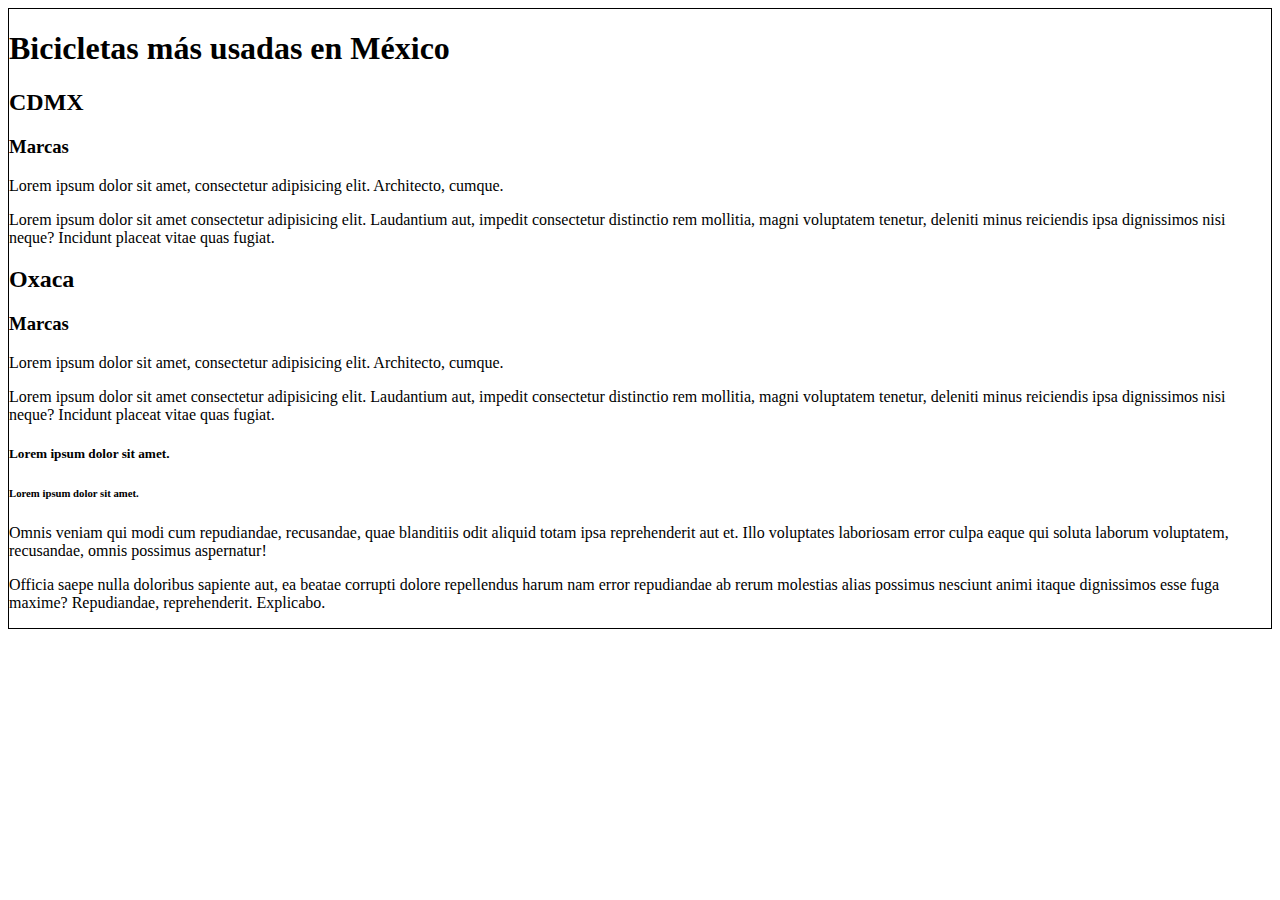
<file: index.html>
<!DOCTYPE html>
<html lang="en">
  <head>
    <meta charset="UTF-8" />
    <meta http-equiv="X-UA-Compatible" content="IE=edge" />
    <meta name="viewport" content="width=device-width, initial-scale=1.0" />
    <title>Mi web</title>
  </head>
  <body>
    <div style="border: 1px solid #000">
      <section>
        <h1>Bicicletas más usadas en México</h1>
        <h2>CDMX</h2>
        <h3>Marcas</h3>
        <p>Lorem ipsum dolor sit amet, consectetur adipisicing elit. Architecto, cumque.</p>
        <p>
          Lorem ipsum dolor sit amet consectetur adipisicing elit. 
          Laudantium aut,
          impedit consectetur distinctio rem mollitia, magni voluptatem tenetur,
          deleniti minus reiciendis ipsa dignissimos nisi neque? Incidunt placeat
          vitae quas fugiat.
        </p>
      </section>
    
      <h2>Oxaca</h2>
      <h3>Marcas</h3>
      <p>Lorem ipsum dolor sit amet, consectetur adipisicing elit. Architecto, cumque.</p>
      <p>
        Lorem ipsum dolor sit amet consectetur adipisicing elit. 
        Laudantium aut,
        impedit consectetur distinctio rem mollitia, magni voluptatem tenetur,
        deleniti minus reiciendis ipsa dignissimos nisi neque? Incidunt placeat
        vitae quas fugiat.
      </p>
      <h5>Lorem ipsum dolor sit amet.</h5>
      <h6>Lorem ipsum dolor sit amet.</h6>
      
      <p>
        Omnis veniam qui modi cum repudiandae, recusandae, quae blanditiis odit
        aliquid totam ipsa reprehenderit aut et. Illo voluptates laboriosam
        error culpa eaque qui soluta laborum voluptatem, recusandae, omnis
        possimus aspernatur!
      </p>
      <p>
        Officia saepe nulla doloribus sapiente aut, ea beatae corrupti dolore
        repellendus harum nam error repudiandae ab rerum molestias alias
        possimus nesciunt animi itaque dignissimos esse fuga maxime?
        Repudiandae, reprehenderit. Explicabo.
      </p>
    </div>
  </body>
</html>
</file>
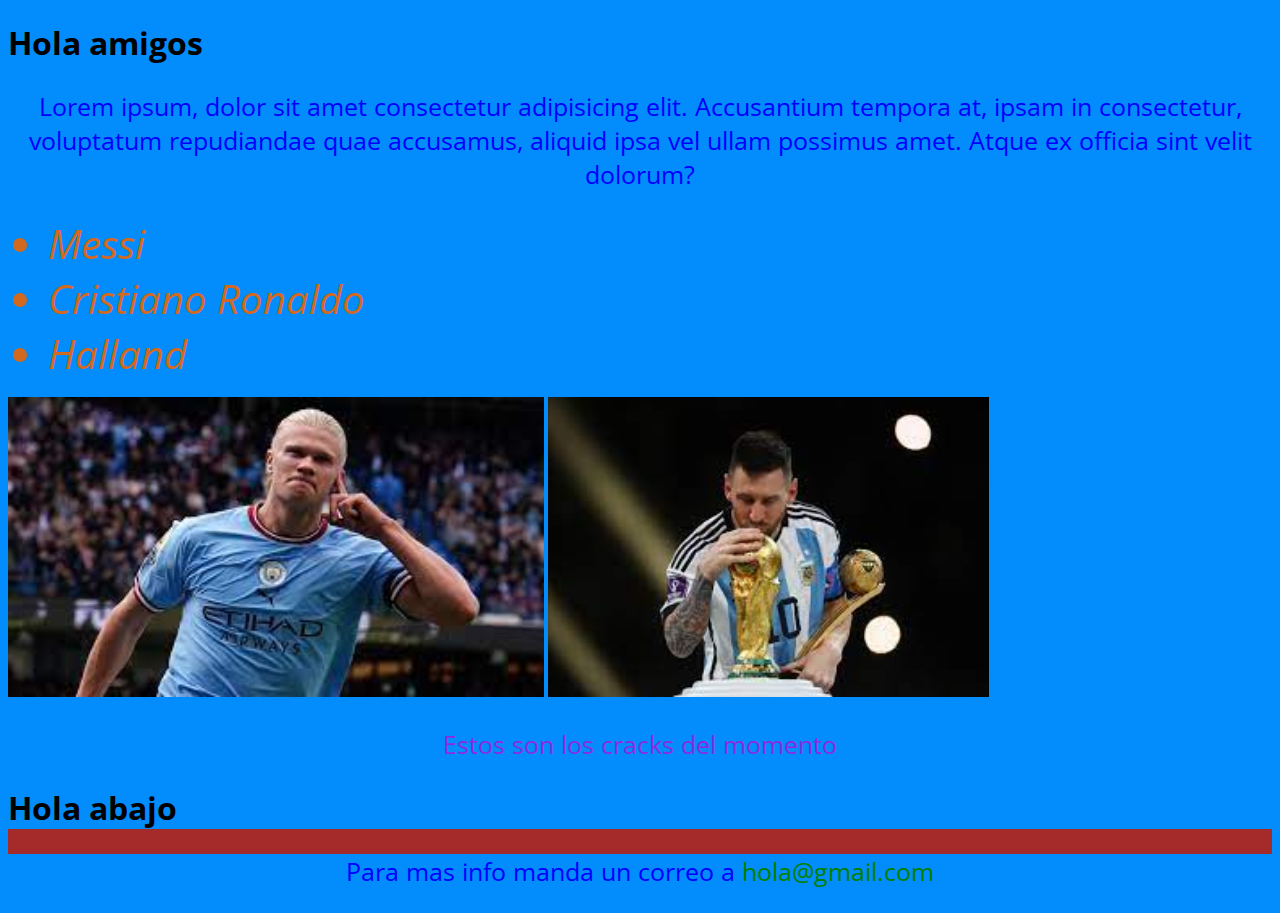
<file: CLASE 2/index.html>
<!DOCTYPE html>
<html lang="en">
<head>
    <meta charset="UTF-8">
    <meta http-equiv="X-UA-Compatible" content="IE=edge">
    <meta name="viewport" content="width=device-width, initial-scale=1.0">
    <title>Hablemos de CSS</title>
    <link rel="stylesheet" href="estilos.css">
</head>
<body>
    <h1>Hola amigos</h1>
    <p>Lorem ipsum, dolor sit amet consectetur adipisicing elit. Accusantium tempora at, ipsam in consectetur, voluptatum repudiandae quae accusamus, aliquid ipsa vel ullam possimus amet. Atque ex officia sint velit dolorum?</p>
    <div id="futbolistas">
        <ul>
            <li>Messi</li>
            <li>Cristiano Ronaldo</li>
            <li>Halland</li>
        </ul>
        <img class="foto_futbolista" src="images/haaland.jpeg" alt="">
        <img class="foto_futbolista" src="images/messi.jpeg" alt="">
        <p>Estos son los cracks del momento</p>
    </div>
    <div id="contacto">
        <h1>Hola abajo</h1>
        <p>Para mas info manda un correo a <a href="mailto:hola@gmail.com">hola@gmail.com</a> </p>
    </div>
</body>
</html>
</file>
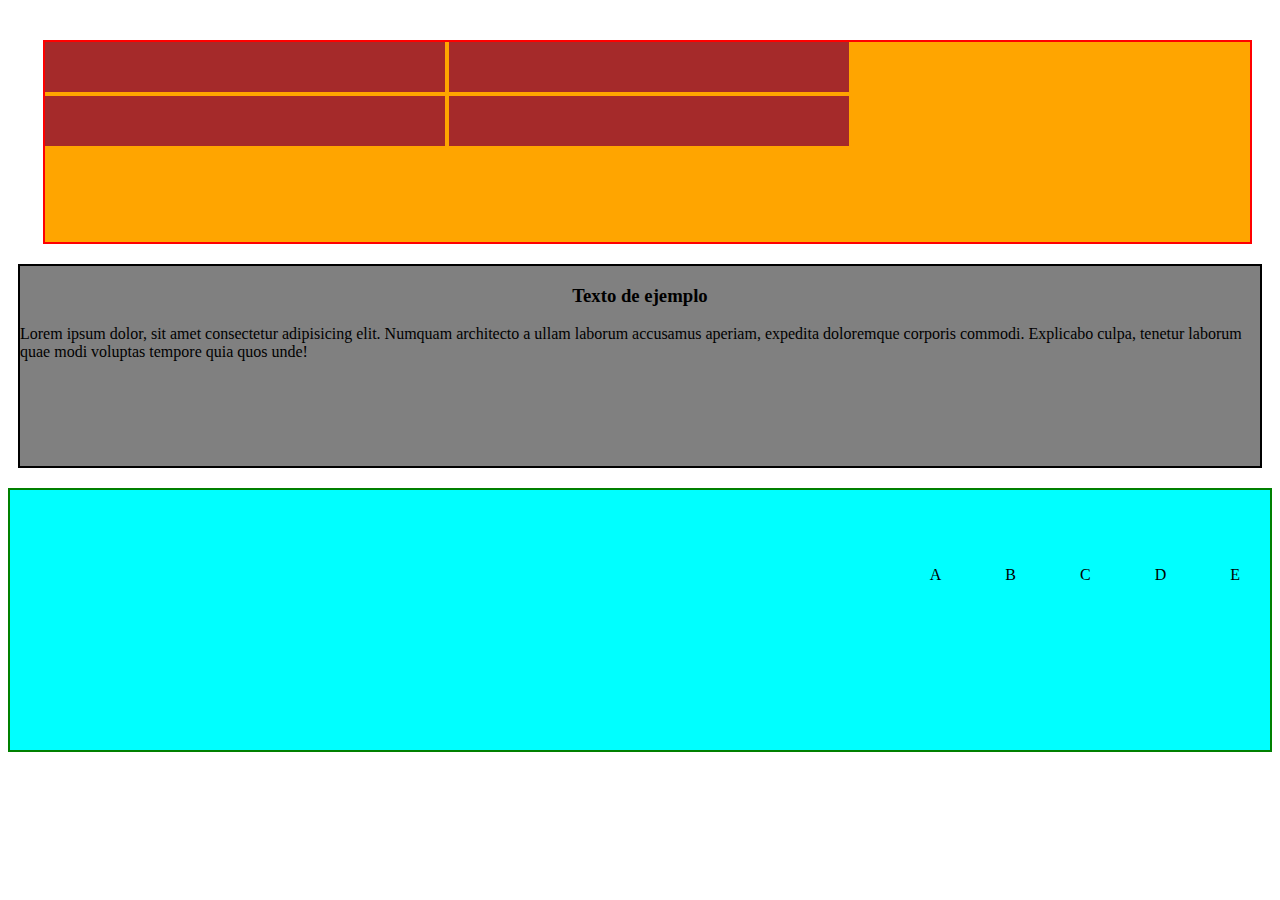
<file: CLASE-3/index.html>
<!DOCTYPE html>
<html lang="en">
<head>
    <meta charset="UTF-8">
    <meta http-equiv="X-UA-Compatible" content="IE=edge">
    <meta name="viewport" content="width=device-width, initial-scale=1.0">
    <title>Posicionamiento de elementos</title>
    <link rel="stylesheet" href="style.css">
</head>
<body>
    <div id="first">
        <div class="inside"></div>
        <div class="inside"></div>
        <div class="inside"></div>
        <div class="inside"></div>

    </div>
    <div id="second">
        <h3>Texto de ejemplo</h3>
        <p>Lorem ipsum dolor, sit amet consectetur adipisicing elit. Numquam architecto a ullam laborum accusamus aperiam, expedita doloremque corporis commodi. Explicabo culpa, tenetur laborum quae modi voluptas tempore quia quos unde!</p>
    </div>
    <div id="third">
        <ul>
            <li>A</li>
            <li>B</li>
            <li>C</li>
            <li>D</li>
            <li>E</li>
        </ul>
    </div>
   
</body>
</html>
</file>
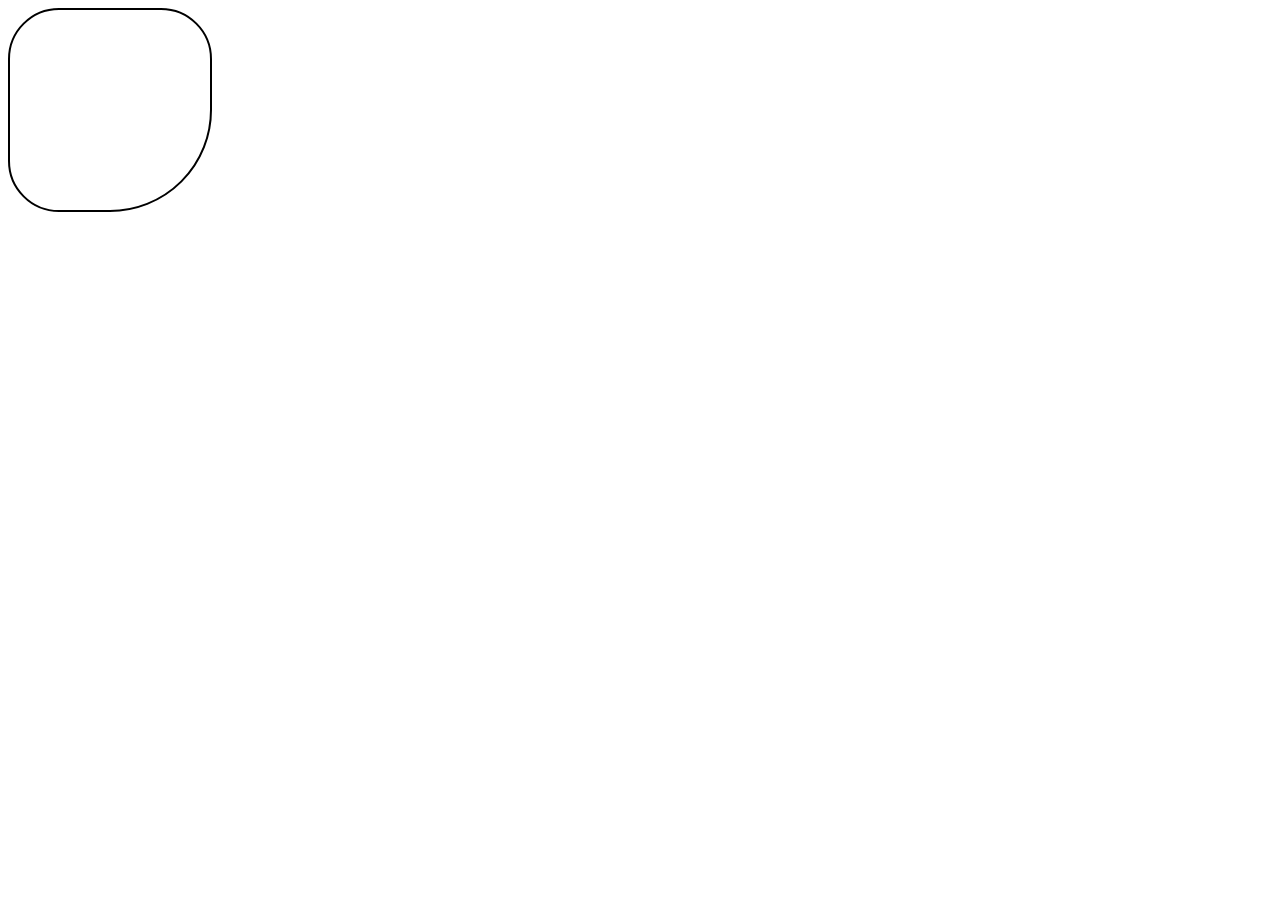
<file: ejemplo/index.html>
<!DOCTYPE html>
<html lang="en">
<head>
    <meta charset="UTF-8">
    <meta http-equiv="X-UA-Compatible" content="IE=edge">
    <meta name="viewport" content="width=device-width, initial-scale=1.0">
    <title>Document</title>
    <style>
        .example{
            border: 2px solid black;
            height: 200px;
            width: 200px;
            border-radius: 25% 25% 50%;
        }
    </style>
</head>
<body>
    <div class="example"></div>
</body>
</html>
</file>
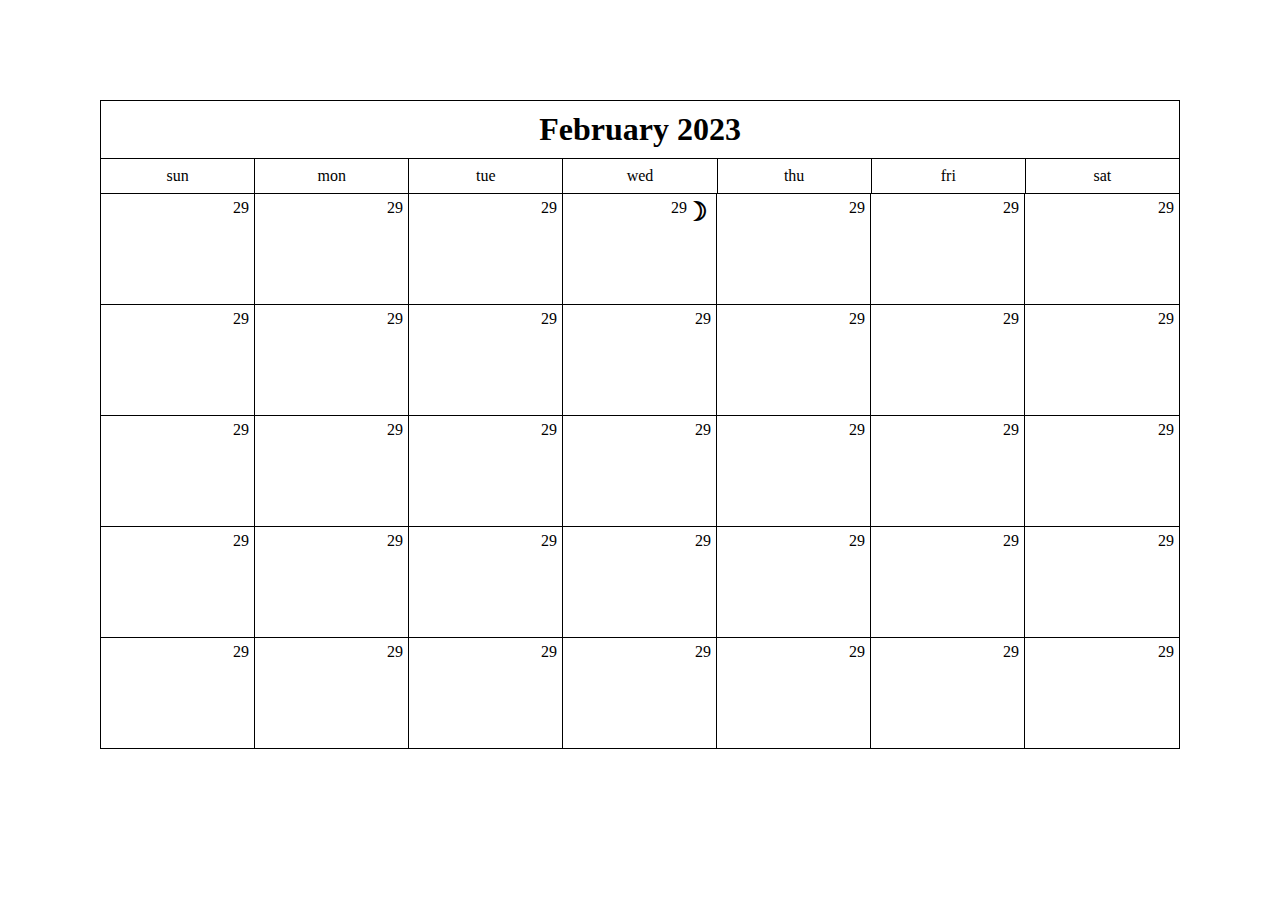
<file: flex-and-grid/index.html>
<!DOCTYPE html>
<html lang="en">
  <head>
    <meta charset="UTF-8" />
    <meta http-equiv="X-UA-Compatible" content="IE=edge" />
    <meta name="viewport" content="width=device-width, initial-scale=1.0" />
    <link rel="stylesheet" href="style.css" />
    <link rel="stylesheet" href="https://fonts.googleapis.com/css2?family=Material+Symbols+Outlined:opsz,wght,FILL,GRAD@20..48,100..700,0..1,-50..200" />
    <title>Document</title>
  </head>
  <body>
    <section id="calendar">
      <div id="month">
        <div class="title">
          <h1>February 2023</h1>
        </div>
        <div class="days">
          <div>sun</div>
          <div>mon</div>
          <div>tue</div>
          <div>wed</div>
          <div>thu</div>
          <div>fri</div>
          <div>sat</div>
        </div>
        <div class="date">
          <div class="week">
            <div>
              <p>29</p>
            </div>
            <div>
              <p>29</p>
            </div>
            <div>
              <p>29</p>
            </div>
            <div>
              <p>29</p>
              <span class="material-symbols-outlined">
                brightness_3
                </span>
            </div>
            <div>
              <p>29</p>
            </div>
            <div>
              <p>29</p>
            </div>
            <div>
              <p>29</p>
            </div>
          </div>
          <div class="week">
            <div>
              <p>29</p>
            </div>
            <div>
              <p>29</p>
            </div>
            <div>
              <p>29</p>
            </div>
            <div>
              <p>29</p>
            </div>
            <div>
              <p>29</p>
            </div>
            <div>
              <p>29</p>
            </div>
            <div>
              <p>29</p>
            </div>
          </div>
          <div class="week">
            <div>
              <p>29</p>
            </div>
            <div>
              <p>29</p>
            </div>
            <div>
              <p>29</p>
            </div>
            <div>
              <p>29</p>
            </div>
            <div>
              <p>29</p>
            </div>
            <div>
              <p>29</p>
            </div>
            <div>
              <p>29</p>
            </div>
          </div>
          <div class="week">
            <div>
              <p>29</p>
            </div>
            <div>
              <p>29</p>
            </div>
            <div>
              <p>29</p>
            </div>
            <div>
              <p>29</p>
            </div>
            <div>
              <p>29</p>
            </div>
            <div>
              <p>29</p>
            </div>
            <div>
              <p>29</p>
            </div>
          </div>
          <div class="week">
            <div>
              <p>29</p>
            </div>
            <div>
              <p>29</p>
            </div>
            <div>
              <p>29</p>
            </div>
            <div>
              <p>29</p>
            </div>
            <div>
              <p>29</p>
            </div>
            <div>
              <p>29</p>
            </div>
            <div>
              <p>29</p>
            </div>
          </div>
          
          
        </div>
      </div>
    </section>
  </body>
</html>
</file>
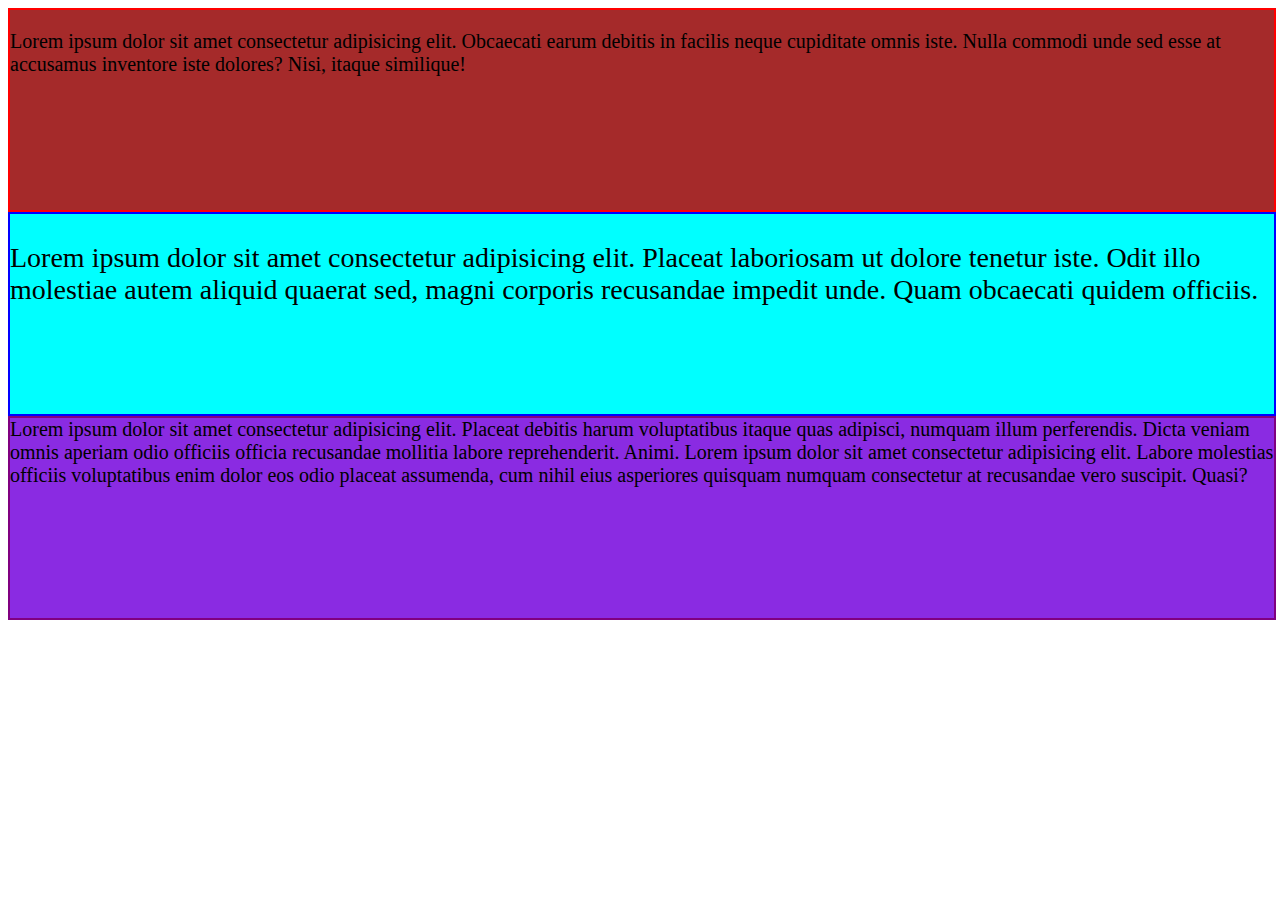
<file: responsive/index.html>
<!DOCTYPE html>
<html lang="en">
  <head>
    <meta charset="UTF-8" />
    <meta http-equiv="X-UA-Compatible" content="IE=edge" />
    <meta name="viewport" content="width=device-width, initial-scale=1.0" />
    <title>Document</title>
    <link rel="stylesheet" href="style.css" />
  </head>
  <body>
    <main>
      <div class="full" id="first">
        <p>
          Lorem ipsum dolor sit amet consectetur adipisicing elit. Obcaecati
          earum debitis in facilis neque cupiditate omnis iste. Nulla commodi
          unde sed esse at accusamus inventore iste dolores? Nisi, itaque
          similique!
        </p>
      </div>
      <div class="full" id="second">
        <p>
          Lorem ipsum dolor sit amet consectetur adipisicing elit. Placeat
          laboriosam ut dolore tenetur iste. Odit illo molestiae autem aliquid
          quaerat sed, magni corporis recusandae impedit unde. Quam obcaecati
          quidem officiis.
        </p>
      </div>
      <div class="full" id="third">
        <span>
          Lorem ipsum dolor sit amet consectetur adipisicing elit. Placeat
          debitis harum voluptatibus itaque quas adipisci, numquam illum
          perferendis. Dicta veniam omnis aperiam odio officiis officia
          recusandae mollitia labore reprehenderit. Animi.
        </span>
        <span>
          Lorem ipsum dolor sit amet consectetur adipisicing elit. Labore
          molestias officiis voluptatibus enim dolor eos odio placeat assumenda,
          cum nihil eius asperiores quisquam numquam consectetur at recusandae
          vero suscipit. Quasi?
        </span>
      </div>
    </main>
  </body>
</html>
</file>
<file: CLASE 2/estilos.css>
/* Font desde google fonts */
@import url('https://fonts.googleapis.com/css2?family=Open+Sans:ital,wght@0,300;0,400;0,700;1,300;1,400&display=swap');

/* Selector general */
*{
    font-family: 'Open Sans', sans-serif;
    color: chocolate;
    background-color: #038cfc;
}
/* SELECTORES POR ETIQUETA */
h1{
    color: black;
    font-weight: bold;
}
li{
    font-size: 40px;
    font-style: italic;
}
p{
    font-size: 25px;
    color: blue;
    text-align: center;
}
a{
    color: green;
    text-decoration: none;
}
/* Selector por clase */
.foto_futbolista{
    height: 300px;
}


/* Selector por ID */
#contacto {
    background-color: brown;
}

/* Selectores avanzados */
#futbolistas p{
    color: blueviolet;
}
</file>
<file: CLASE-3/style.css>
body{
    background-image: url('https://www.estadioazteca.com.mx/wp-content/uploads/2022/04/B86O9066-scaled.jpg');
    background-size: cover;
}
#first{
    height: 200px;
    border: red solid 2px;
    background-color: orange;
    margin: 40px 20px 10px 35px ;
    /* padding: 40px 20px; */
    display: block;
}
#second{
    height: 200px;
    border: black solid 2px;
    background-color: grey;
    margin-top: 20px; 
    margin-bottom: 20px;
    margin-right: 10px;
    margin-left: 10px;
    
}
#second h3{
    text-align: center;
}
#third{
    height: 200px;
    border: green solid 2px;
    background-color: aqua;
    padding-top: 60px;
}
#third ul{
    float: right;
}
#third li{
    display: inline;
    padding: 0 30px;
}
.inside{
    background-color: brown;
    height: 50px;
    width: 400px;
    margin: 0 auto;
    display: inline-block;
}




#fotos img{
    height: 150px;
}
</file>
<file: flex-and-grid/style.css>
/* https://www.homemade-gifts-made-easy.com/image-files/february-calendar-2023-printable-blank-600x464.png */
* {
  /* box-sizing: border-box;
  outline: 1px solid limegreen !important; */
  margin: 0;
  padding: 0;
}

#calendar {
  padding: 100px;
}
#month {
  /* height: 100%; */
  border: 1px solid black;
  display: flex;
  flex-direction: column;
  align-self: center;
}
.title {
  display: flex;
  /* flex-direction: column; */
  align-items: center;
  justify-content: center;
  padding: 10px;
}
.days {
  display: flex;
  justify-content: space-around;
  border: 1px solid black;
  border-left: none;
  border-right: none;
}
.days div {
  width: 100%;
  padding: 8px;
  text-align: center;
  border-right: 1px solid black;
}
.days div:last-child {
  border-right: none;
}
.date {
  display: flex;
  justify-content: space-between;
  flex-direction: column;
}
.date div.week {
  display: grid;
  grid-template-columns: repeat(7, 1fr);
  border-bottom: 1px solid black;
}
.date div.week:last-child {
  border-bottom: none;
}
.date div.week div {
  display: flex;
  justify-content: flex-end;
  padding: 5px;
  height: 100px;
  border-right: 1px solid black;
}
.date div.week div:last-child {
  border-right: none;
}

/* .week div:last-child {
  background-color: red;
}

.week div:first-child {
  background-color: green;
}
.week div:nth-child(5) {
  background-color: yellowgreen;
} */
</file>
<file: responsive/style.css>
html {
  font-size: 28px;
}
main {
  font-size: 20px;
}
.full {
  width: 100%;
  height: 200px;
}
#first {
  border: red 2px solid;
  background-color: brown;
  font-size: 1em;
}
#second {
  border: blue 2px solid;
  background-color: aqua;
  font-size: 1rem;
}
#third {
  border: purple 2px solid;
  background-color: blueviolet;
}
#third p{
    width: 50%;
}

@media screen and (max-width: 600px) {
  #first {
    border: magenta 2px dashed;
    font-size: 0.7em;
  }
  #third {
    background-color: orange;
  }
}
</file>
